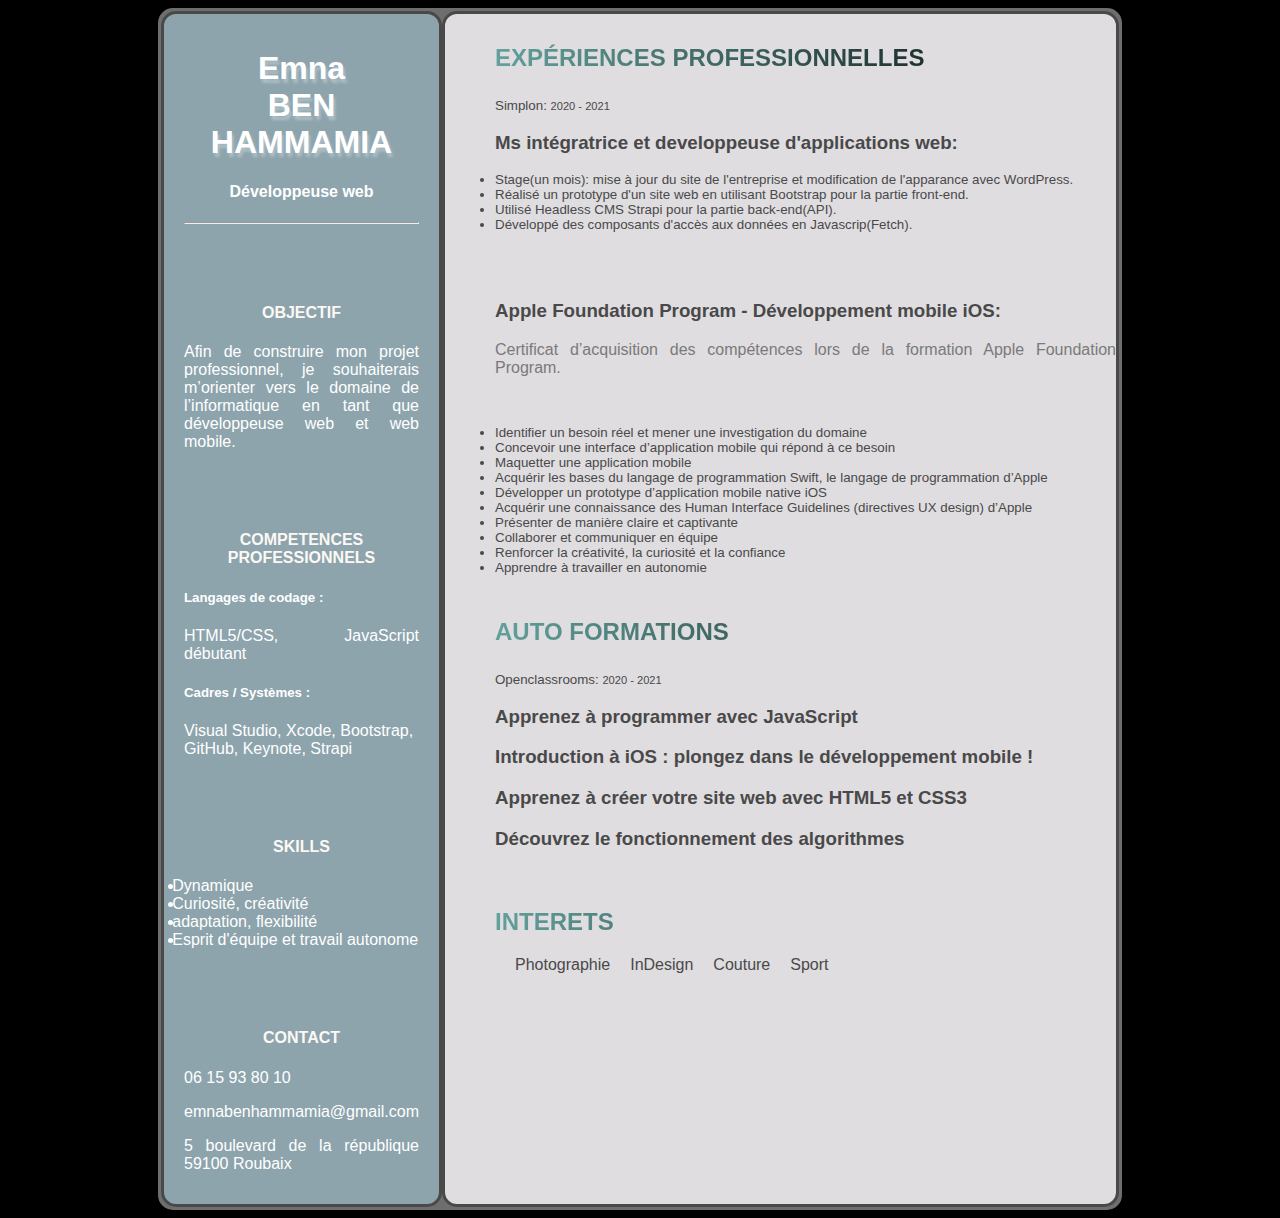
<file: cv.html>
<!DOCTYPE html>
<html lang="en">

<head>
    <meta charset="UTF-8">
    <meta http-equiv="X-UA-Compatible" content="IE=edge">
    <meta name="viewport" content="width=device-width, initial-scale=1.0">
    <link rel="stylesheet" href="style.css">
    <link href='https://fonts.googleapis.com/css?family=Oswald:300' rel='stylesheet' type='text/css'>
    <title>CV Emna Ben HAMMAMIA</title>
</head>

<body>
    <div id="container">
      
        <div id="infos" class="content">
            <section class="nom"> 
               <h1>Emna <br> BEN HAMMAMIA</h1>
               <h4>Développeuse web</h4>
               
            </section>   
            
            <hr>

             <section>
                 <h4 class="title">OBJECTIF</h4>
                 <p>Afin de construire mon projet professionnel, je souhaiterais m’orienter vers le domaine de l’informatique en tant que développeuse web et web mobile.</p>
             </section>

            

             <section class="competences">
                <h4 class="title">COMPETENCES PROFESSIONNELS</h4>
                <h5>Langages de codage :</h5>
                  <p>HTML5/CSS, JavaScript débutant <p>
                <h5>Cadres / Systèmes :</h5>
                  <p>Visual Studio, Xcode, Bootstrap, <br> GitHub, Keynote, Strapi <p>
                  </section>


              <section class="skills">
                <h4 class="title">SKILLS</h4>
                <li>Dynamique</li>
                <li>Curiosité, créativité</li> 
                <li>adaptation, flexibilité</li> 
                <li>Esprit d'équipe et travail autonome</li>    
              </section>

              <section>
                <h4 id="contact" class="title">CONTACT</h4>
                <p>06 15 93 80 10</p>
                <p><a href="mailto:emnabenhammamia@gmail.com">emnabenhammamia@gmail.com</a></p>
                <p>5 boulevard de la république 59100 Roubaix</p>
                
             </section>
              
        </div>


        <div id="formations" class="content">
 
              <div class="exp">
             
            <div class="exp-info">  
                <h2>EXPÉRIENCES PROFESSIONNELLES</h2>
                <p> <sub>Simplon: <small>2020 - 2021</small> </sub> </p>  
            </div>
            
            <div class="exp-desc">
                   <h3> Ms intégratrice et developpeuse d'applications web: </h3>
                   <small>
                   <p>  
                       <li>Stage(un mois): mise à jour du site de l'entreprise et modification 
                        de l'apparance avec WordPress.</li>
                       <li>Réalisé un prototype d'un site web en utilisant Bootstrap pour la partie front-end. </li>
                       <li>Utilisé Headless CMS Strapi pour la partie back-end(API).</li> 
                       <li>Développé des composants d'accès aux données en Javascrip(Fetch).</li>
                      
                   </p>
                </small>
                             <br><br>
                   <h3>Apple Foundation Program - Développement mobile iOS: </h3>
                   <p class="certi">Certificat d’acquisition des compétences lors de la formation Apple Foundation Program.</p>
                               <br>
                   <small>
                   <p> 
                         <li>Identifier un besoin réel et mener une investigation du domaine</li>
                         <li>Concevoir une interface d’application mobile qui répond à ce besoin</li>
                         <li>Maquetter une application mobile</li>
                         <li>Acquérir les bases du langage de programmation Swift, le langage de programmation d’Apple</li>
                         <li>Développer un prototype d’application mobile native iOS</li>
                         <li>Acquérir une connaissance des Human Interface Guidelines (directives UX design) d’Apple</li>
                         <li>Présenter de manière claire et captivante</li>
                         <li>Collaborer et communiquer en équipe</li>
                         <li>Renforcer la créativité, la curiosité et la confiance</li>
                         <li>Apprendre à travailler en autonomie</li>
                        
                  </p></small>
            </div>
             
        </div>
        <div class="exp">
              
                <section class="autoformation">  
                    <h2>AUTO FORMATIONS</h2>
                    <p> <sub>Openclassrooms: <small>2020 - 2021</small> </sub> </p>  
                </section>

                
                <section class="exp-desc">

                    <h3>Apprenez à programmer avec JavaScript </h3>
                        
                    <h3>Introduction à iOS : plongez dans le développement mobile !</h3>
                       
                    <h3>Apprenez à créer votre site web avec HTML5 et CSS3</h3>
                      
                    <h3>Découvrez le fonctionnement des algorithmes</h3>
                   
                </section>

                <section class="interets">
                    <h2 class="interets">INTERETS</h2>
                    <li>Photographie</li>
                    <li>InDesign</li> 
                    <li>Couture</li> 
                    <li>Sport</li> 
                  </section>

        </div>

       <!--
        <section class="emna">
            <a href="https://www.linkedin.com/in/emna-ben-255b38215/">©EmnaBenHammamia</a>
        </section>
    -->   




        </div>
    </div>
</body>

</html>
</file>
<file: style.css>
*{
    font-family: Avenir, sans-serif;
    box-sizing: content-box;
 
}

body{
    background-color: black;
}

#container {
    display: flex;
    flex-direction: column;
    border:rgb(110, 110, 110) solid;
    border-radius: 15px;
    margin-right: 150px;
    margin-left: 150px;
    background-color: rgb(110, 110, 110)
     
}

p{
    text-align: justify;
     
 }

h2{  
        background: linear-gradient(to right, #63a19c, #000);
        -webkit-background-clip: text;
        -webkit-text-fill-color: transparent;
}

a{
    text-decoration: none;
    color: rgb(255, 255, 255);
}
ul {
    display: flex;
    flex-direction: row;     
    list-style-type: none;  /* enlever les point de la liste */
    line-height:-2px;
    cursor: pointer;
     
}
 
ul li{                  /* eloigner les deux icones */
    display:inline;
    padding: 15px 20px 15px 20px;;
    margin:0;
    
}

.interets li{
    margin-left: 20px;
    float:left;
}

/* Informations personnelles */

#infos {
    color: rgb(255, 255, 255);
    background-color: rgb(141, 164, 173);
    flex: 1;
    padding: 15px 20px 15px 20px;
    border:rgb(73, 73, 73) solid;
    border-radius: 15px;
}

#infos h1{
        text-shadow: 2px 4px 3px rgba(255, 255, 255, 0.3);
}


.title, .nom{ 
    text-align: center;
}



#formations {
    color: rgb(73, 73, 73);
    background-color: rgb(223, 221, 224);
    flex: 3;
    padding-left: 50px;
    padding-bottom: 50px;
    border:rgb(73, 73, 73) solid;
    border-radius: 15px;
    
}

.title {
    margin-top: 80px;
    color: rgb(252, 248, 244);
}
 


/* Expériences professionnelles */

#xp {
    color: rgb(73, 73, 73);
    background-color: rgb(223, 221, 224);
    flex: 3;
}

 

.exp{
    padding-top: 10px;
}


.certi{
  color: rgb(122, 122, 121);
}

.interets{
    padding-top: 10px;
}

.interets li{
    list-style: none;
}

.skills li{
    text-indent : -5%;
}

 




@media screen and (min-width: 800px) {
    #container {
        flex-direction: row;
    }
}
</file>
